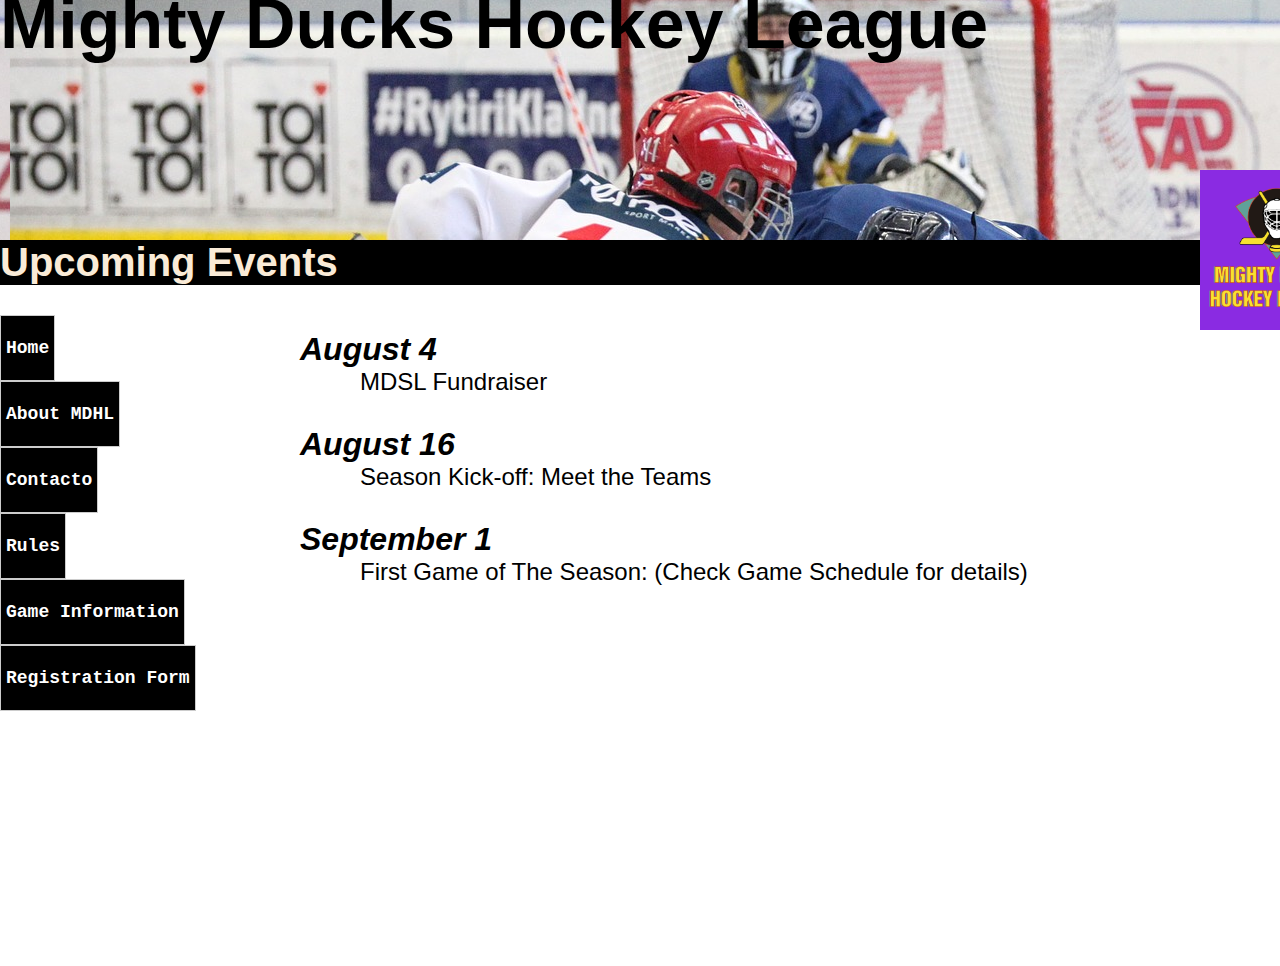
<file: index.html>
<!DOCTYPE html>
<html lang="en">

<head>
    <meta charset="UTF-8">
    <meta name="viewport" content="width=device-width, initial-scale=1.0">
    <link rel="shortcut icon" href="./assets/images/Logo Mighty ducks-01.png" type="image/x-icon">
    <title>Home</title>
    <link rel="stylesheet" href="./style1.css">
    <!--link rel="stylesheet" href="./style2.css">-->

</head>


<body>  
<header>

    <div class="caja-1"> <img src="./assets/images/Logo Mighty ducks-01.png" alt="logo" width="150">

    </div>

    <h1>Mighty Ducks Hockey League</h1>

    
</header>

    <nav>
    <h3>Upcoming Events</h3>
        <ul>
            <li class="menu"><a href="#">Home</a></li>
            <li class="menu"><a href="./about_mdhl.html">About MDHL</a></li>
            <li class="menu"><a href="./contacto.html">Contacto</a></li>
            <li class="menu"><a href="./rules.html">Rules</a></li>
            <li class="menu"><a href="./game-information.html">Game Information</a></li>
            <li class="menu"><a href="./registration.html">Registration Form</a></li> 
</ul>

    </nav>
    <main>
    <div class="caja-2">
        <article>
            <h4>August 4</h4>
            <p>MDSL Fundraiser</p>
            <h4>August 16</h4>
            <p>Season Kick-off: Meet the Teams</p>
            <h4>September 1</h4>
            <p>First Game of The Season: (Check Game Schedule for details)</p>
        </article>
    </main>
    </div>
</body>

</html>
</file>
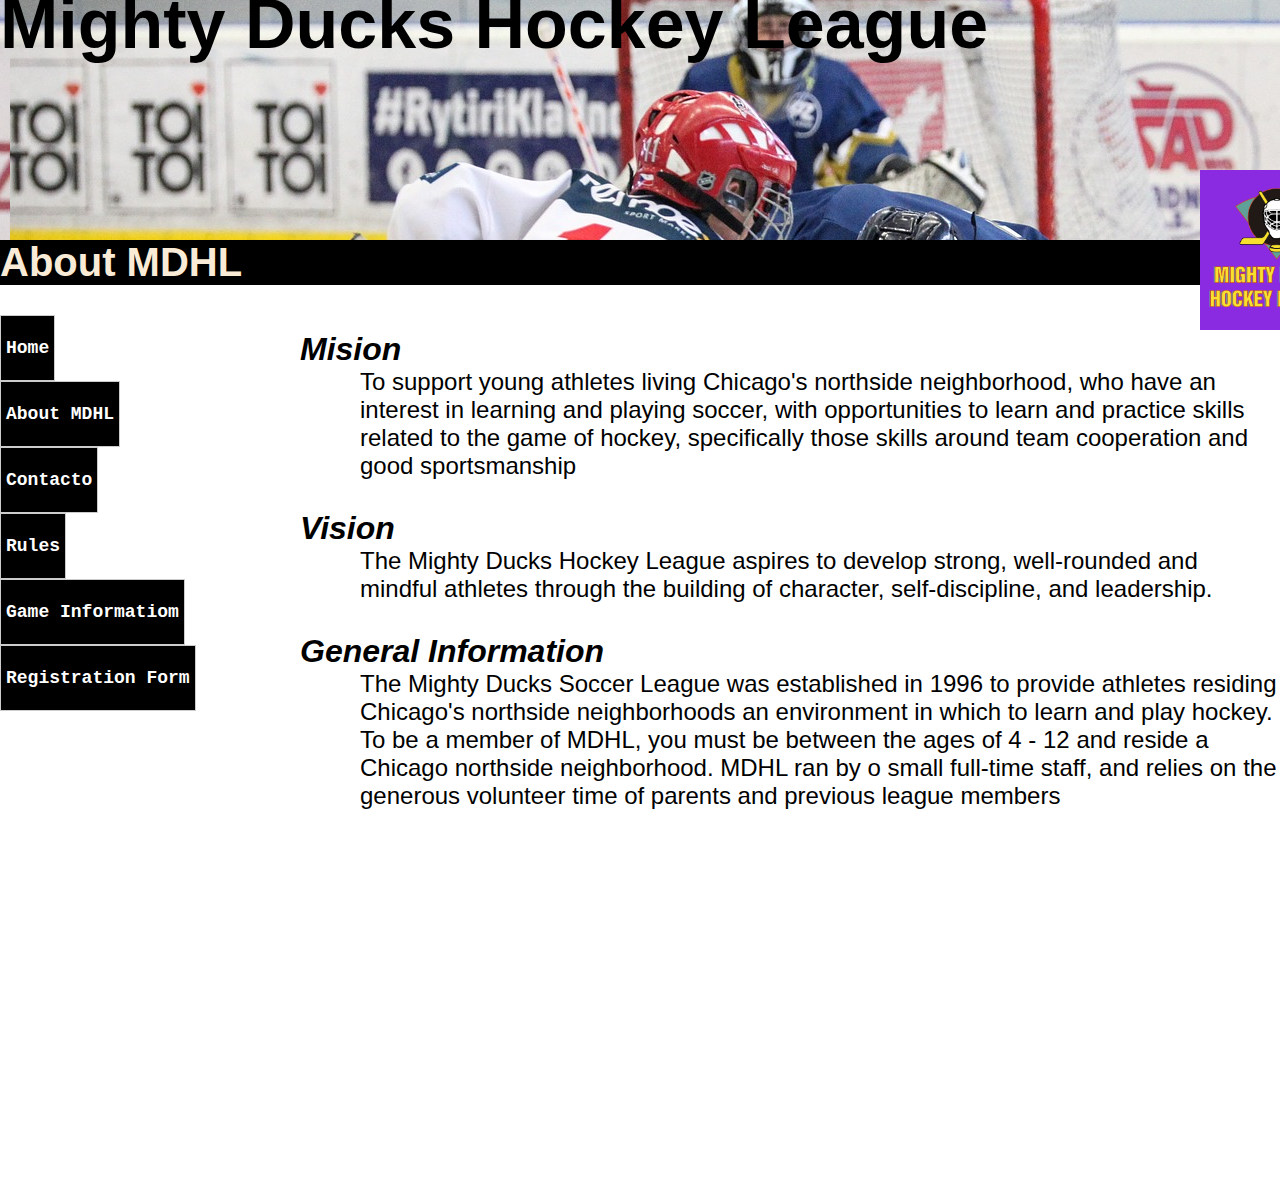
<file: about_mdhl.html>
<!DOCTYPE html>
<html lang="en">

<head>
    <meta charset="UTF-8">
    <meta name="viewport" content="width=device-width, initial-scale=1.0">
    <link rel="shortcut icon" href="./assets/images/Logo Mighty ducks-01.png" type="image/x-icon">
    <title>About MDHL</title>
    <link rel="stylesheet" href="./style1.css">
    <!--link rel="stylesheet" href="./style2.css">-->
</head>
    
<body> 
<header>

    <div class="caja-1"> <img src="./assets/images/Logo Mighty ducks-01.png" alt="logo" width="150">

    </div>

    <h1>Mighty Ducks Hockey League</h1>

</header>

<nav>
    <h3>About MDHL</h3>
    <ul>
        <li class="menu"><a href="./index.html">Home</a></li>
        <li class="menu"><a href="#">About MDHL</a></li>
        <li class="menu"><a href="./contact.html">Contacto</a></li>
        <li class="menu"><a href="./rules.html">Rules</a></li>
        <li class="menu"><a href="./game-information.html">Game Informatiom</a></li>
        <li class="menu"><a href="./registration.html">Registration Form</a></li>
    </ul>
</nav>
<main>
<div class="caja-2"> <article>

    <h4>Mision</h4>
    <p>To support young athletes living Chicago's northside neighborhood, who have an interest in learning and
        playing
        soccer, with opportunities to learn and practice skills related to the game of hockey, specifically those
        skills
        around team cooperation and good sportsmanship</p>
    <h4>Vision</h4>
    <p>The Mighty Ducks Hockey League aspires to develop strong, well-rounded and mindful athletes through the
        building
        of character, self-discipline, and leadership.</p>
    <h4>General Information</h4>
    <p>The Mighty Ducks Soccer League was established in 1996 to provide athletes residing Chicago's northside
        neighborhoods an environment in which to learn and play hockey. To be a member of MDHL, you must be between
        the
        ages of 4 - 12 and reside a Chicago northside neighborhood. MDHL ran by o small full-time staff, and relies
        on
        the generous volunteer time of parents and previous league members </p>

    </article>
</main>
</div>
</body>

</html>
</file>
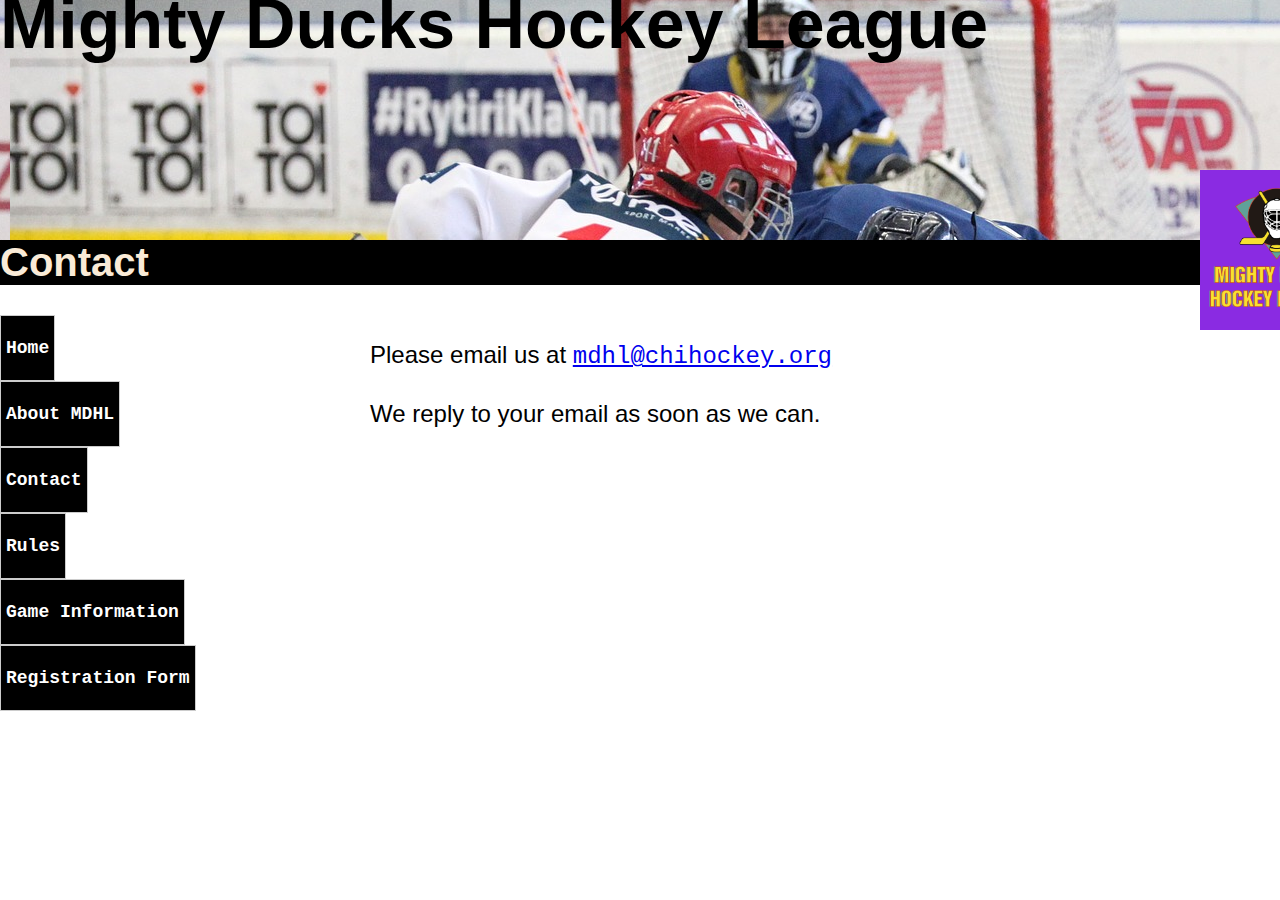
<file: contact.html>
<!DOCTYPE html>
<html lang="en">

<head>
    <meta charset="UTF-8">
    <meta name="viewport" content="width=device-width, initial-scale=1.0">
    <link rel="shortcut icon" href="./assets/images/Logo Mighty ducks-01.png" type="image/x-icon">
    <title>Contact</title>
   <link rel="stylesheet" href="./style1.css">
   <!--link rel="stylesheet" href="./style2.css">-->
</head>
<body> 
<header>

    <div class="caja-1"> <img src="./assets/images/Logo Mighty ducks-01.png" alt="logo" width="150">

    </div>

    <h1>Mighty Ducks Hockey League</h1>

</header>


<nav>
    <h3>Contact</h3>
    
    <ul>
        <li class="menu"><a href="./index.html">Home</a></li>
        <li class="menu"><a href="./about_mdhl.html">About MDHL</a></li>
        <li class="menu"><a href="#">Contact</a></li>
        <li class="menu"><a href="./rules.html">Rules</a></li>
        <li class="menu"><a href="./game-information.html">Game Information</a></li>
        <li class="menu"><a href="./registration.html">Registration Form</a></li>
    </ul>

</nav>

<section class="caja-2">
   
    <p>Please email us at <a href="email">mdhl@chihockey.org</a></p>
    
    <p>We reply to your email as soon as we can.</p>

</section>

</body>
</html>
</file>
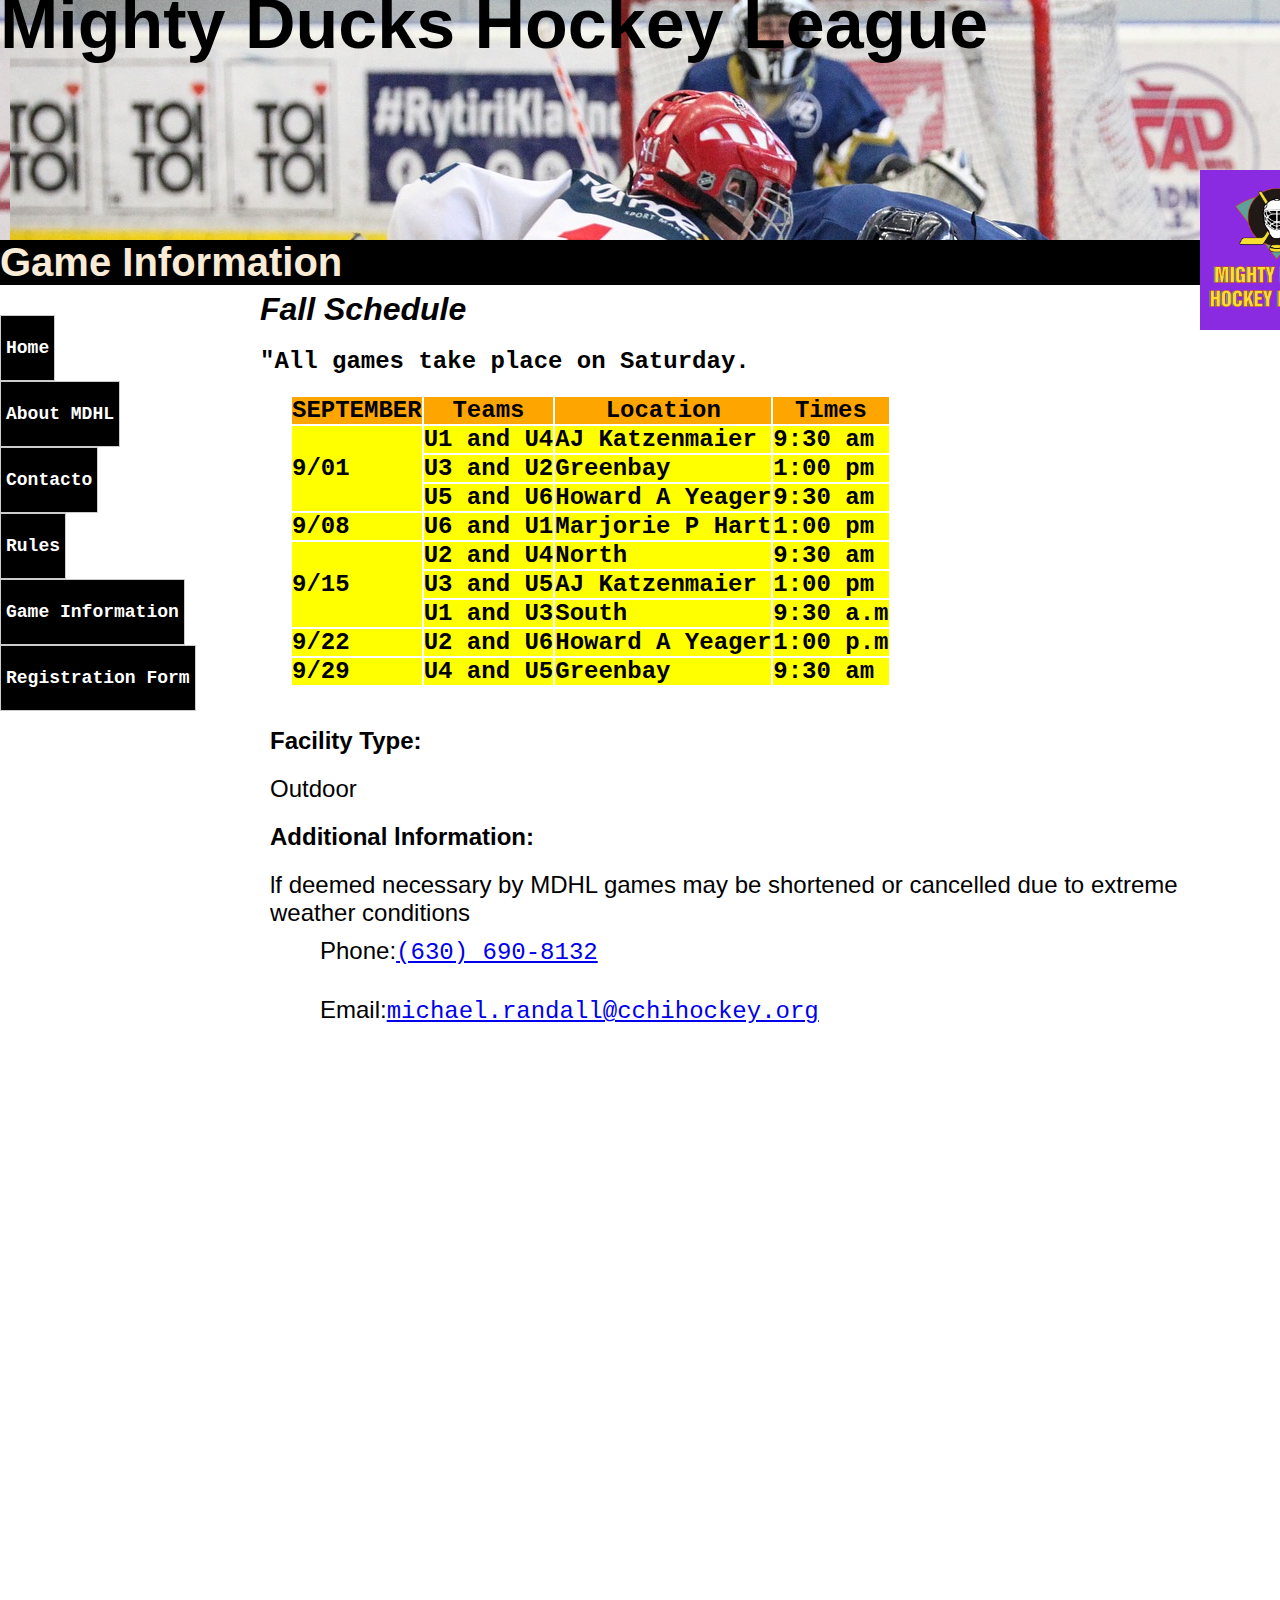
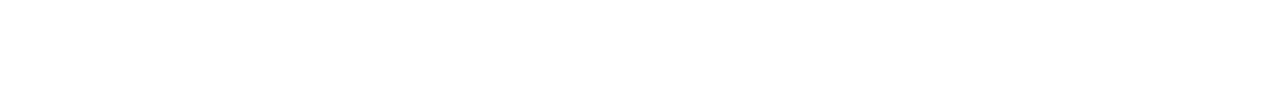
<file: game-information.html>
<!DOCTYPE html>
<html lang="en">

<head>
    <meta charset="UTF-8">
    <meta name="viewport" content="width=device-width, initial-scale=1.0">
    <link rel="shortcut icon" href="./assets/images/Logo Mighty ducks-01.png" type="image/x-icon">
    <title>Game Information</title>
    <link rel="stylesheet" href="./style1.css">
    <!--link rel="stylesheet" href="./style2.css">-->
</head>

<body>
    <header>

        <div class="caja-1"><img src="./assets/images/Logo Mighty ducks-01.png" alt="logo" width="150">

        </div>

        <h1>Mighty Ducks Hockey League</h1>

    </header>

    <nav>
        <h3>Game Information</h3>
        <ul>
            <li class="menu"><a href="./index.html">Home</a></li>
            <li class="menu"><a href="./about_mdhl.html">About MDHL</a></li>
            <li class="menu"><a href="./contact.html">Contacto</a></li>
            <li class="menu"><a href="./rules.html">Rules</a></li>
            <li class="menu"><a href="#">Game Information</a></li>
            <li class="menu"><a href="./registration.html">Registration Form</a></li>
        </ul>
    </nav>

    <main>
        <h4 class="titulo">Fall Schedule</h4>
        <h2 class="titulo">"All games take place on Saturday.</h2>
        <section>
            <table>

                <thead>
                    <tr>
                        <th>SEPTEMBER</th>
                        <th>Teams</th>
                        <th>Location</th>
                        <th>Times</th>
                    </tr>
                </thead>
                <tbody>
                    <tr>
                        <td rowspan="3">9/01</td>
                        <td>U1 and U4 </td>
                        <td>AJ Katzenmaier</td>
                        <td>9:30 am</td>
                    </tr>
                    <tr>
                        <td>U3 and U2</td>
                        <td>Greenbay</td>
                        <td>1:00 pm</td>
                    </tr>
                    <tr>
                        <td>U5 and U6</td>
                        <td>Howard A Yeager</td>
                        <td>9:30 am</td>

                    </tr>
                    <tr>
                        <td>9/08</td>
                        <td>U6 and U1</td>
                        <td>Marjorie P Hart</td>
                        <td>1:00 pm</td>
                    </tr>
                    <tr>
                        <td rowspan="3">9/15</td>
                        <td>U2 and U4</td>
                        <td>North</td>
                        <td>9:30 am</td>
                    </tr>
                    <tr>
                        <td>U3 and U5</td>
                        <td>AJ Katzenmaier</td>
                        <td>1:00 pm</td>
                    </tr>
                    <tr>
                        <td>U1 and U3</td>
                        <td>South</td>
                        <td>9:30 a.m</td>
                    </tr>
                    <tr>
                        <td>9/22</td>
                        <td>U2 and U6</td>
                        <td>Howard A Yeager</td>
                        <td>1:00 p.m</td>
                    </tr>
                    <tr>
                        <td>9/29</td>
                        <td>U4 and U5</td>
                        <td>Greenbay</td>
                        <td>9:30 am</td>
                    </tr>
                </tbody>
            </table>
        </div>
            <div class="info">
                <dl>
                    <dt>Facility Type:</dt>
                    <dd>Outdoor</dd>
                    <dt>Additional lnformation:</dt>
                    <dd>lf deemed necessary by MDHL games may be shortened or cancelled due to extreme weather
                        conditions</dd>
                </dl>
            </div>
            <p>Phone:<a href="phone">(630) 690-8132</a></p>
            <p>Email:<a href="email">michael.randall@cchihockey.org</a></p>
        </section>

    </main>

</body>

</html>
</file>
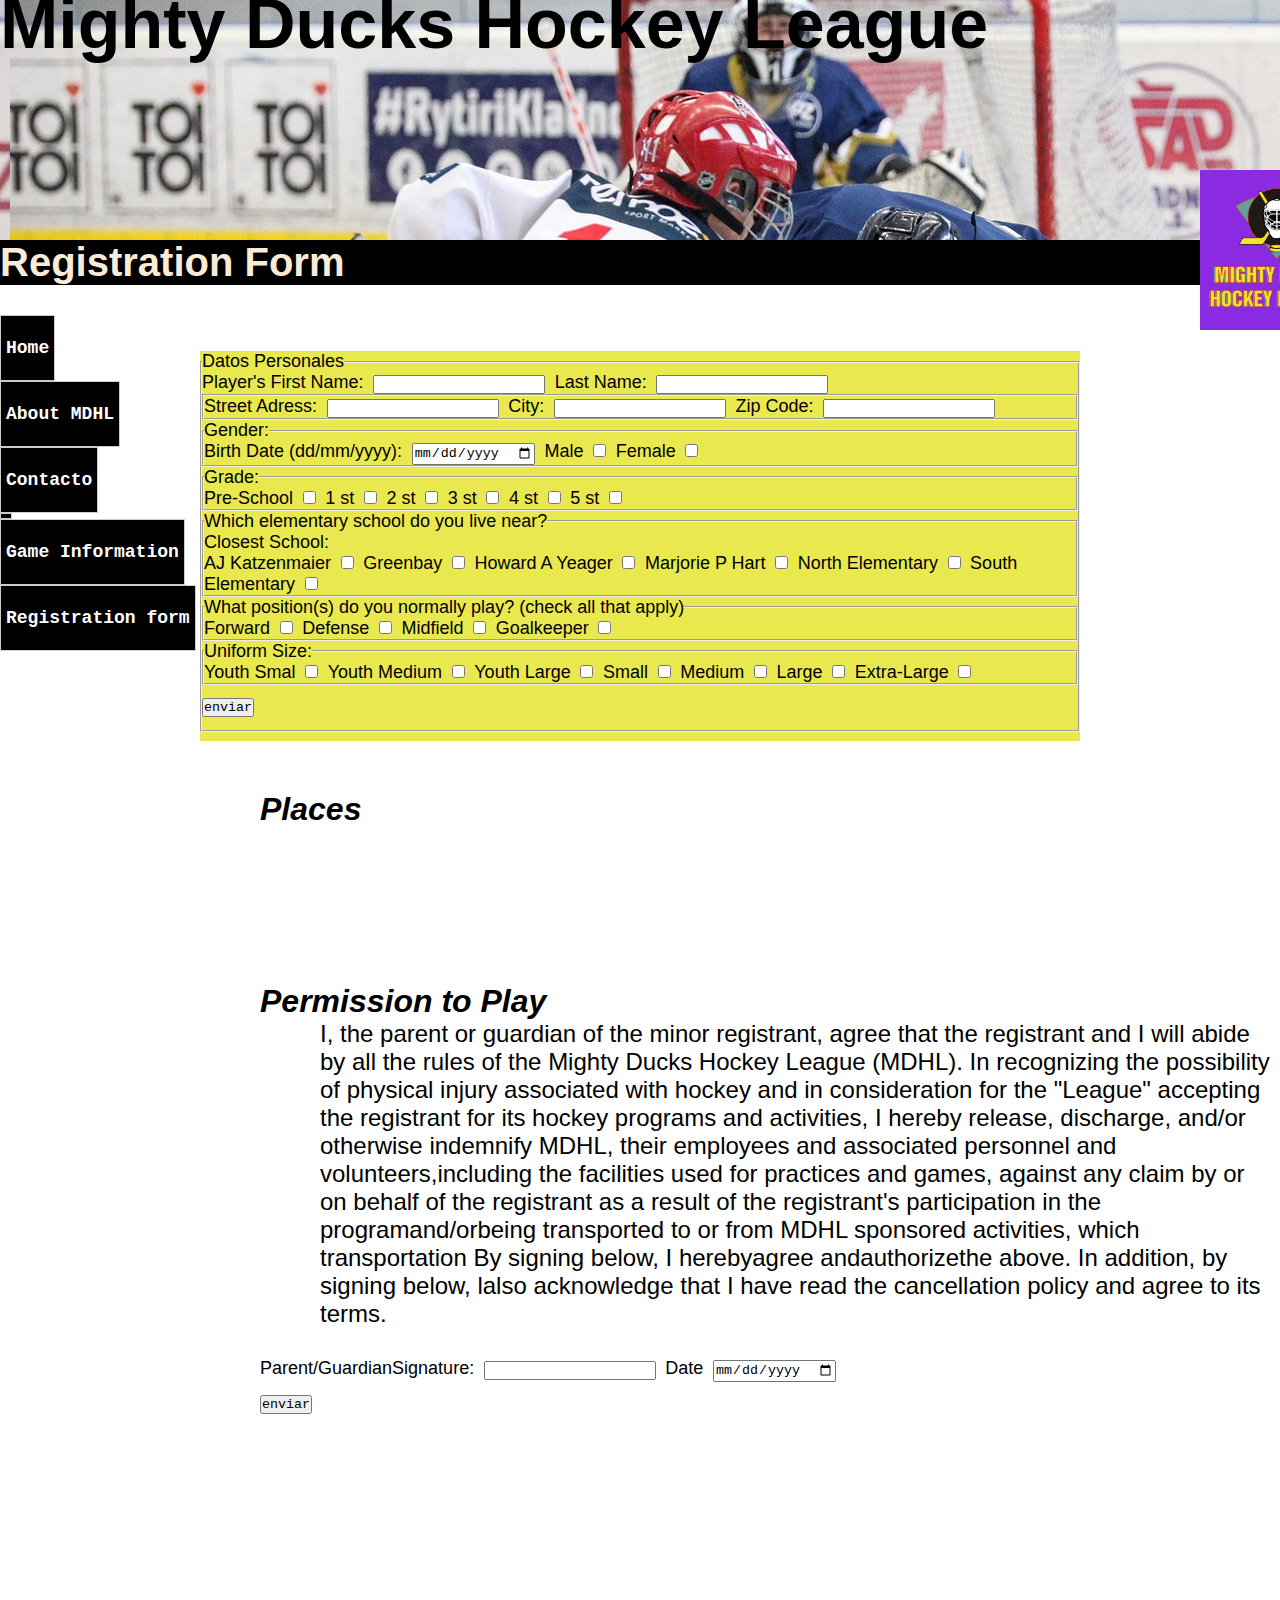
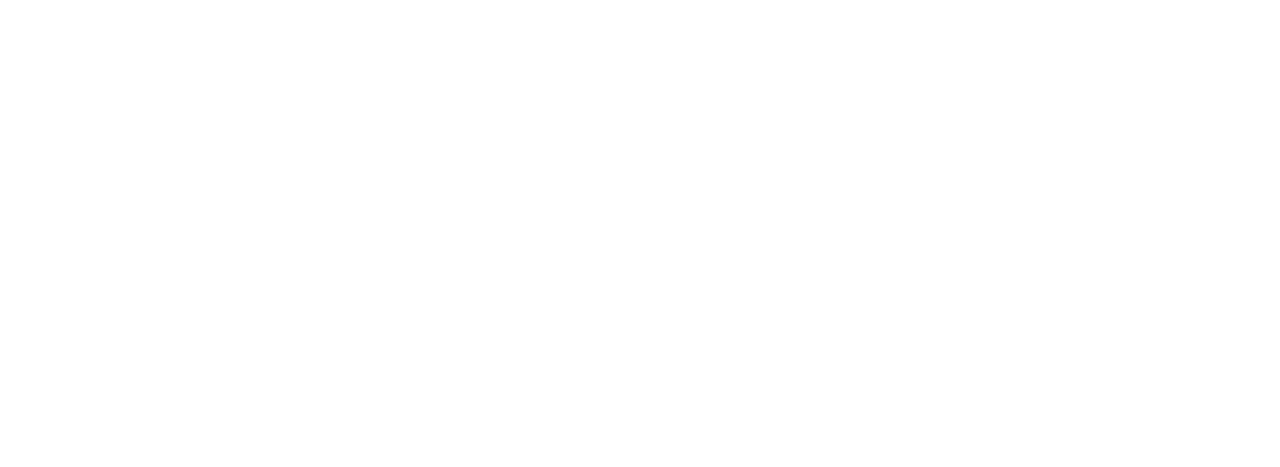
<file: registration.html>
<!DOCTYPE html>
<html lang="en">

<head>
    <meta charset="UTF-8">
    <meta name="viewport" content="width=device-width, initial-scale=1.0">
    <link rel="shortcut icon" href="assets/images/Logo Mighty ducks-01.png" type="image/x-icon">
    <title>Registration</title>
    <link rel="stylesheet" href="./style1.css">
    <!--link rel="stylesheet" href="./style2.css">-->
</head>


<body>
    <header>

        <div class="caja-1"><img src="./assets/images/Logo Mighty ducks-01.png" alt="logo" width="150">

        </div>

        <h1>Mighty Ducks Hockey League</h1>

    </header>
    <nav>
        <h3>Registration Form</h3>
        <ul>

            <li class="menu"><a href="./index.html">Home</a></li>
            <li class="menu"><a href="./about_mdhl.html">About MDHL</a></li>
            <li class="menu"><a href="./contact.html">Contacto</a></li>
            <li class="menu"><a href="./rules.html"></a></li>
            <li class="menu"><a href="./game-information.html">Game Information</a></li>
            <li class="menu"><a href="#">Registration form</a></li>
        </ul>
    </nav>
    <main>
        <div class="formulario">
            <form action="./show_data.html" method="get">
                <fieldset>
                    <legend>Datos Personales</legend>
                    <label for="nombre">Player's First Name:</label>
                    <input type="text" id="nombre" name="nombre">
                    <label for="apellido">Last Name:</label>
                    <input type="text" id="apellido" name="apellido">
                    <fieldset>
                        <label for="calle">Street Adress:</label>
                        <input type="text" name="calle" id="calle">
                        <label for="ciudad">City:</label>
                        <input type="text" name="ciudad" id="ciudad">
                        <label for="cp">Zip Code:</label>
                        <input type="number" name="cp" id="cp">
                    </fieldset>
                    <fieldset>
                        <label for="cumpleaños">Birth Date (dd/mm/yyyy):</label>
                        <input type="date" name="cumpleaños" id="cumpleaños">
                        <legend for="genero">Gender:</legend>
                        <label for="masculino">Male</label>
                        <input type="checkbox" name="genero" id="masculino" value="masculino">
                        <label for="femenino">Female</label>
                        <input type="checkbox" name="genero" id="femenino" value="femenino">
                    </fieldset>
                    <fieldset>
                        <legend for="grado">Grade:</legend>
                        <label for="preescolar">Pre-School</label>
                        <input type="checkbox" name="grado" id="preescolar" value="preescolar">
                        <label for="grado1">1 st</label>
                        <input type="checkbox" name="grado" id="grado1" value="grado1">
                        <label for="grado2">2 st</label>
                        <input type="checkbox" name="grado" id="grado2" value="grado2">
                        <label for="grado3">3 st</label>
                        <input type="checkbox" name="grado" id="grado3" value="grado3">
                        <label for="grado4">4 st</label>
                        <input type="checkbox" name="grado" id="grado4" value="grado4">
                        <label for="grado5">5 st</label>
                        <input type="checkbox" name="grado" id="grado5" value="grado5">
                    </fieldset>
                    <fieldset>
                       
                        <legend>Which elementary school do you live near?</legend>
                        <legend for="colegiocercano">Closest School:</legend>
                        <label for="colegio1">AJ Katzenmaier</label>
                        <input type="checkbox" name="colegiocercano" id="colegio1" value="colegio1">
                        <label for="colegio2">Greenbay</label>
                        <input type="checkbox" name="colegiocercano" id="colegio2" value="colegio2">
                        <label for="colegio3">Howard A Yeager</label>
                        <input type="checkbox" name="colegiocercano" id="colegio3" value="colegio3">
                        <label for="colegio4">Marjorie P Hart</label>
                        <input type="checkbox" name="colegiocercano" id="colegio4" value="colegio4">
                        <label for="colegio5">North Elementary</label>
                        <input type="checkbox" name="colegiocercano" id="colegio5" value="colegio5">
                        <label for="colegio6">South Elementary</label>
                        <input type="checkbox" name="colegiocercano" id="colegio6" value="colegio6">

                    </fieldset>
                    <fieldset>
                        <legend for="posicion">What position(s) do you normally play? (check all that apply)</legend>
                        <label for="adelante">Forward</label>
                        <input type="checkbox" name="posicion" id="adelante" value="adelante">
                        <label for="defensa">Defense</label>
                        <input type="checkbox" name="posicion" id="defensa" value="defensa">
                        <label for="centro">Midfield</label>
                        <input type="checkbox" name="posicion" id="centro" value="centro">
                        <label for="arquero">Goalkeeper</label>
                        <input type="checkbox" name="arquero" id="arquero">

                    </fieldset>
                    <fieldset>
                        <legend for="uniforme">Uniform Size:</legend>
                        <label for="jovenpequeño">Youth Smal</label>
                        <input type="checkbox" name="uniforme" id="jovenpequeño" value="jovenpequeño">
                        <label for="jovenmediano">Youth Medium</label>
                        <input type="checkbox" name="uniforme" id="jovenmediano" value="jovenmediano">
                        <label for="jovengrande">Youth Large</label>
                        <input type="checkbox" name="uniforme" id="jovengrande" value="jovengrande">
                        <label for="pequeño">Small</label>
                        <input type="checkbox" name="uniforme" id="pequeño" value="pequeño">
                        <label for="mediano">Medium</label>
                        <input type="checkbox" name="uniforme" id="mediano" value="mediano">
                        <label for="grande">Large</label>
                        <input type="checkbox" name="uniforme" id="grande" value="grande">
                        <label for="extragrande">Extra-Large</label>
                        <input type="checkbox" name="uniforme" id="extragrande" value="extragrande">

                    </fieldset>
                    <input class="btn" type="submit" value="enviar" />

                </fieldset>


            </form>
        </div>
        
    </main>
    <section>
        <h4>Places</h4>
        <div class="mapas">
        <iframe
        src="https://www.google.com/maps/embed?pb=!1m18!1m12!1m3!1d2969.657204204418!2d-87.63164432391429!3d41.900228771239256!2m3!1f0!2f0!3f0!3m2!1i1024!2i768!4f13.1!3m3!1m2!1s0x880fd34e07f69da7%3A0x15e198c063fc787c!2sAJ%20Katzenmaier%20Elementary!5e0!3m2!1ses-419!2sar!4v1692495942772!5m2!1ses-419!2sar"
        width="150" height="150" style="border:0;" allowfullscreen="" loading="lazy"
        referrerpolicy="no-referrer-when-downgrade"></iframe>
    <iframe
        src="https://www.google.com/maps/embed?pb=!1m18!1m12!1m3!1d11378.73903113044!2d-88.05341191284181!3d44.521610100000004!2m3!1f0!2f0!3f0!3m2!1i1024!2i768!4f13.1!3m3!1m2!1s0x8802fa9658155365%3A0xaf227dec0e54a2ee!2sGreen%20Bay%20West%20High%20School!5e0!3m2!1ses-419!2sar!4v1692496475981!5m2!1ses-419!2sar"
        width="150" height="150" style="border:0;" allowfullscreen="" loading="lazy"
        referrerpolicy="no-referrer-when-downgrade"></iframe>
    <iframe
        src="https://www.google.com/maps/embed?pb=!1m18!1m12!1m3!1d2950.2698770484885!2d-87.85645602349278!3d42.3154422379186!2m3!1f0!2f0!3f0!3m2!1i1024!2i768!4f13.1!3m3!1m2!1s0x880feccac26b07c5%3A0x8b51fa5d6efe771a!2sHoward%20A.%20Yeager%20School%20(PREK-K)!5e0!3m2!1ses-419!2sar!4v1692496536959!5m2!1ses-419!2sar"
        width="150" height="150" style="border:0;" allowfullscreen="" loading="lazy"
        referrerpolicy="no-referrer-when-downgrade"></iframe>
    <iframe
        src="https://www.google.com/maps/embed?pb=!1m18!1m12!1m3!1d189377.02634767623!2d-87.91064155178668!3d42.128539922249715!2m3!1f0!2f0!3f0!3m2!1i1024!2i768!4f13.1!3m3!1m2!1s0x880fecd0628e1bb5%3A0x9a4d5f9aafd42e02!2sMarjorie%20P%20Hart%20School!5e0!3m2!1ses-419!2sar!4v1692496647137!5m2!1ses-419!2sar"
        width="150" height="150" style="border:0;" allowfullscreen="" loading="lazy"
        referrerpolicy="no-referrer-when-downgrade"></iframe>
    <iframe
        src="https://www.google.com/maps/embed?pb=!1m18!1m12!1m3!1d189629.35694495455!2d-88.18617440546876!3d42.04406590000001!2m3!1f0!2f0!3f0!3m2!1i1024!2i768!4f13.1!3m3!1m2!1s0x880fb793e8d23749%3A0xbdd4da26438cf3a0!2sNorth%20Elementary%20School!5e0!3m2!1ses-419!2sar!4v1692496727541!5m2!1ses-419!2sar"
        width="150" height="150" style="border:0;" allowfullscreen="" loading="lazy"
        referrerpolicy="no-referrer-when-downgrade"></iframe>
    <iframe
        src="https://www.google.com/maps/embed?pb=!1m18!1m12!1m3!1d189080.73766480878!2d-88.64667160546873!3d42.227554600000005!2m3!1f0!2f0!3f0!3m2!1i1024!2i768!4f13.1!3m3!1m2!1s0x880f6d4a6d2e1093%3A0xdea3c745e6bb6aa0!2sSouth%20Elementary%20School!5e0!3m2!1ses-419!2sar!4v1692496803482!5m2!1ses-419!2sar"
        width="150" height="150" style="border:0;" allowfullscreen="" loading="lazy"
        referrerpolicy="no-referrer-when-downgrade"></iframe>
    </div>
        <h4>Permission to Play</h4>
        <p>I, the parent or guardian of the minor registrant, agree that the registrant and I will abide by all the
            rules of the Mighty Ducks Hockey League (MDHL). In recognizing the possibility of physical injury associated
            with hockey and in consideration for the "League" accepting the registrant for its hockey programs and
            activities, I hereby release, discharge, and/or otherwise indemnify MDHL, their employees and associated
            personnel and volunteers,including the facilities used for practices and games, against any claim by or on
            behalf of the registrant as a result of the registrant's participation in the programand/orbeing transported
            to or from MDHL sponsored activities, which transportation
            By signing below, I herebyagree andauthorizethe above. In addition, by signing below, lalso
            acknowledge that I have read the cancellation policy and agree to its terms. </p>
        <form action="./show_data.html" method="get">

            <label for="responsable">Parent/GuardianSignature:</label>
            <input type="text" name="responsable" id="responsable">
            <label for="fecha">Date</label>
            <input type="date" name="fecha" id="fecha">
            <input class="btn" type="submit" value="enviar" />

    </section>
   
</body>

</html>
</file>
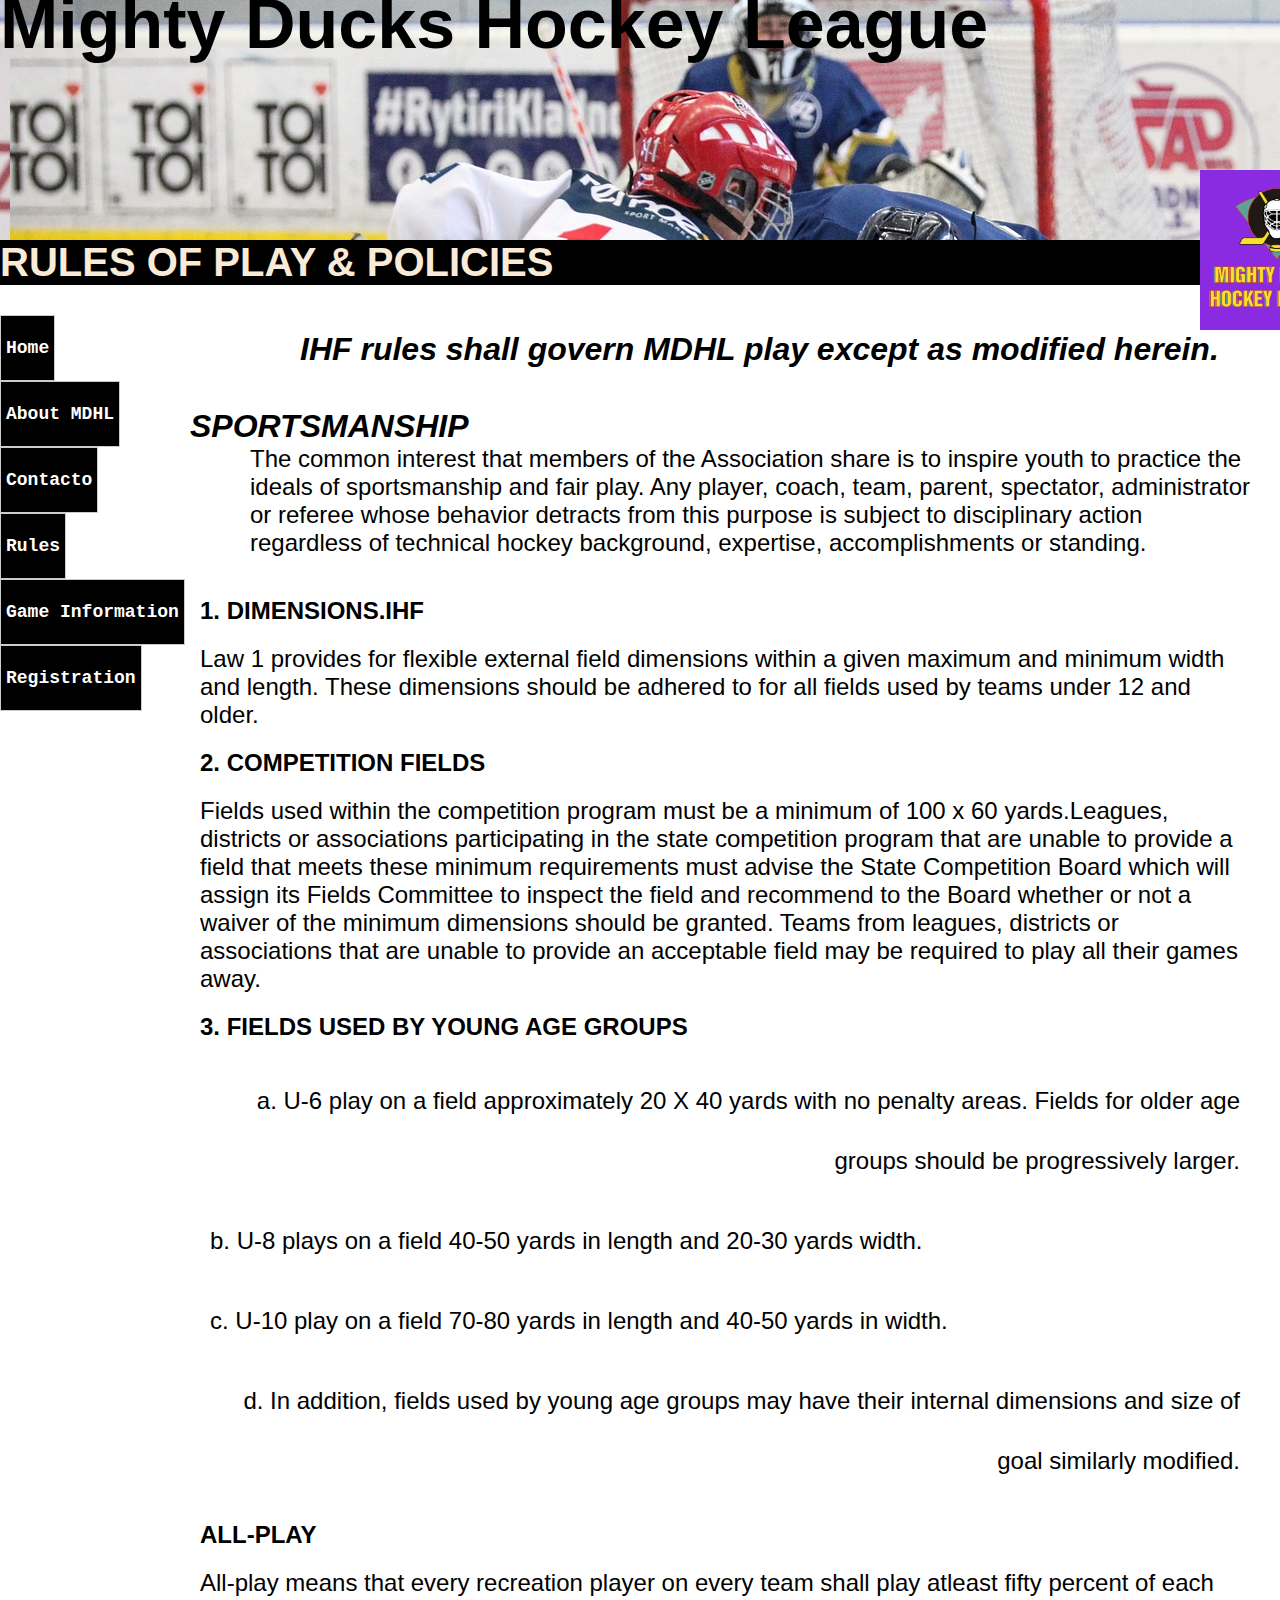
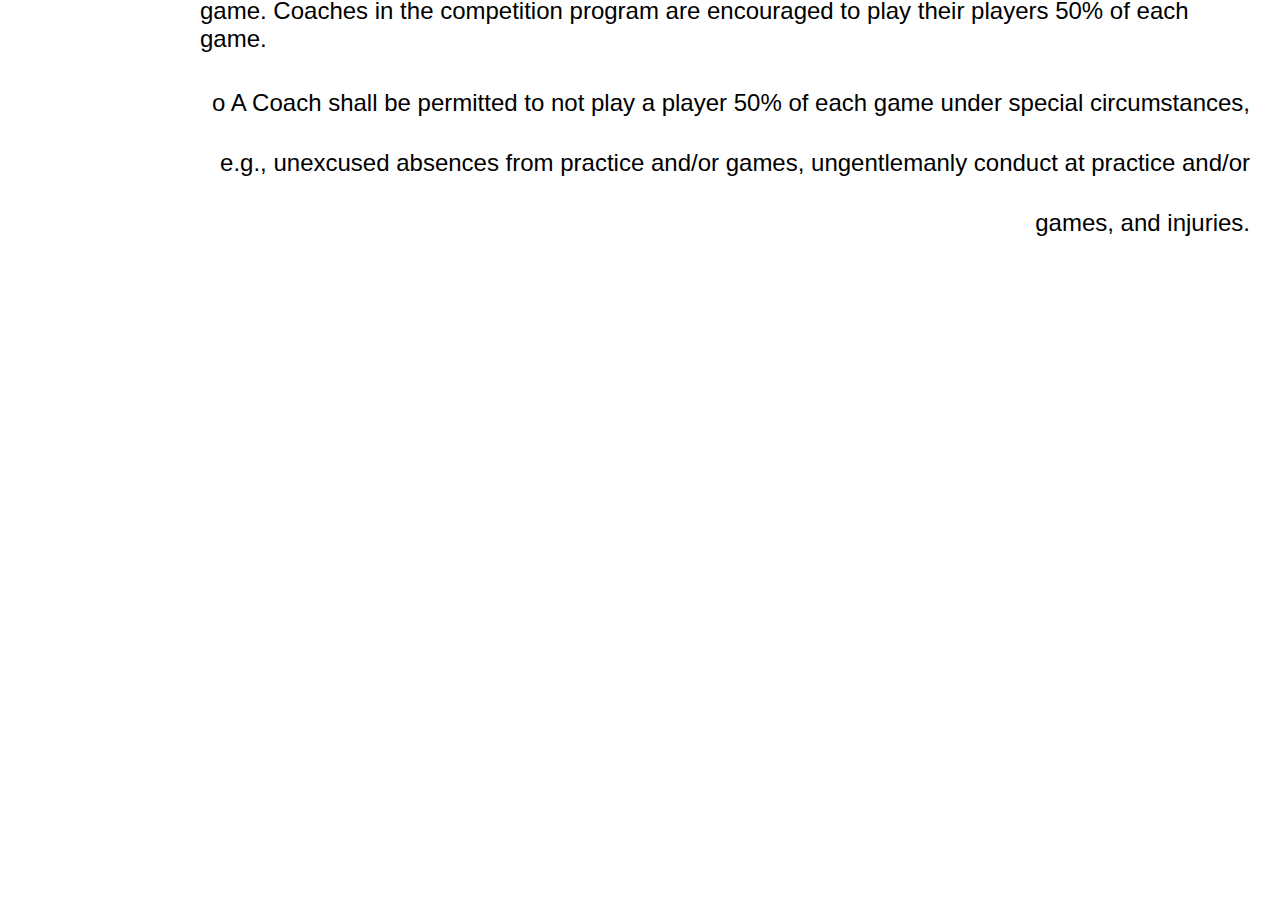
<file: rules.html>
<!DOCTYPE html>
<html lang="en">

<head>
    <meta charset="UTF-8">
    <meta name="viewport" content="width=device-width, initial-scale=1.0">
    <link rel="shortcut icon" href="./assets/images/design1_image1.jpg" type="image/x-icon">
    <title>Rules</title>
    <link rel="stylesheet" href="./style1.css">
    <!--link rel="stylesheet" href="./style2.css">-->
</head>

<body>
    <header>

        <div class="caja-1"> <img src="./assets/images/Logo Mighty ducks-01.png" alt="logo" width="150">


        </div>

        <h1>Mighty Ducks Hockey League</h1>
        

    </header>
    <nav>
        <h3>RULES OF PLAY & POLICIES</h3>
        <ul>
            <li class="menu"><a href="./index.html">Home</a></li>
            <li class="menu"><a href="./about_mdhl.html">About MDHL</a></li>
            <li class="menu"><a href="./contact.html">Contacto</a></li>
            <li class="menu"><a href="#">Rules</a></li>
            <li class="menu"><a href="./game-information.html">Game Information</a></li>
           <li class="menu"><a href="./registration.html">Registration</a></li>

        </ul>
    
      
        <h4 class="titulorules">IHF rules shall govern MDHL play except as modified herein.</h4>

      
    </nav>

    <main class="reglas2">
        <section>
            <h4>SPORTSMANSHIP</h4>
            <p>The common interest that members of the Association share is to inspire youth to practice the ideals of
                sportsmanship and fair play. Any player, coach, team, parent, spectator, administrator or referee whose
                behavior detracts from this purpose is subject to disciplinary action regardless of technical hockey
                background, expertise, accomplishments or standing.


            </p>

            <dl>
                <dt>1. DIMENSIONS.IHF </dt>
                <dd> Law 1 provides for flexible external field dimensions within a given
                    maximum and
                    minimum width and length. These dimensions should be adhered to for all fields used by teams under
                    12 and older.</dd>
                <dt>2. COMPETITION FIELDS</dt>
                <dd>Fields used within the competition program must be a minimum of 100 x 60 yards.Leagues, districts or
                    associations participating in the state competition program that are unable to provide a field that
                    meets these minimum requirements must advise the State Competition Board which will assign its
                    Fields Committee to inspect the field and recommend to the Board whether or not a waiver of the
                    minimum dimensions should be granted. Teams from leagues, districts or associations that are unable
                    to provide an acceptable field may be required to play all their games away.</dd>
                <dt>3. FIELDS USED BY YOUNG AGE GROUPS</dt>
                <dd>
                    <ol>
                        <li class="reglas">a. U-6 play on a field approximately 20 X 40 yards with no penalty areas.
                            Fields for older age groups should be progressively larger.</li>
                        <li class="reglas">b. U-8 plays on a field 40-50 yards in length and 20-30 yards width.</li>
                        <li class="reglas">c. U-10 play on a field 70-80 yards in length and 40-50 yards in width.</li>
                        <li class="reglas">d. In addition, fields used by young age groups may have their internal
                            dimensions and size of goal similarly modified.</li>

                    </ol>


                </dd>
            </dl>
            <dl>
                <dt>ALL-PLAY</dt>
                <dd>All-play means that every recreation player on every team shall play atleast fifty percent of each
                    game.
                    Coaches in the competition program are encouraged to play their players 50% of each game.</dd>
                <ul>
                    <li class="reglas">o A Coach shall be permitted to not play a player 50% of each game
                        under special circumstances, e.g., unexcused absences from practice
                        and/or games, ungentlemanly conduct at practice and/or games, and injuries.
                    </li>
                </ul>
            </dl>

        </section>


    </main>

</body>

</html>
</file>
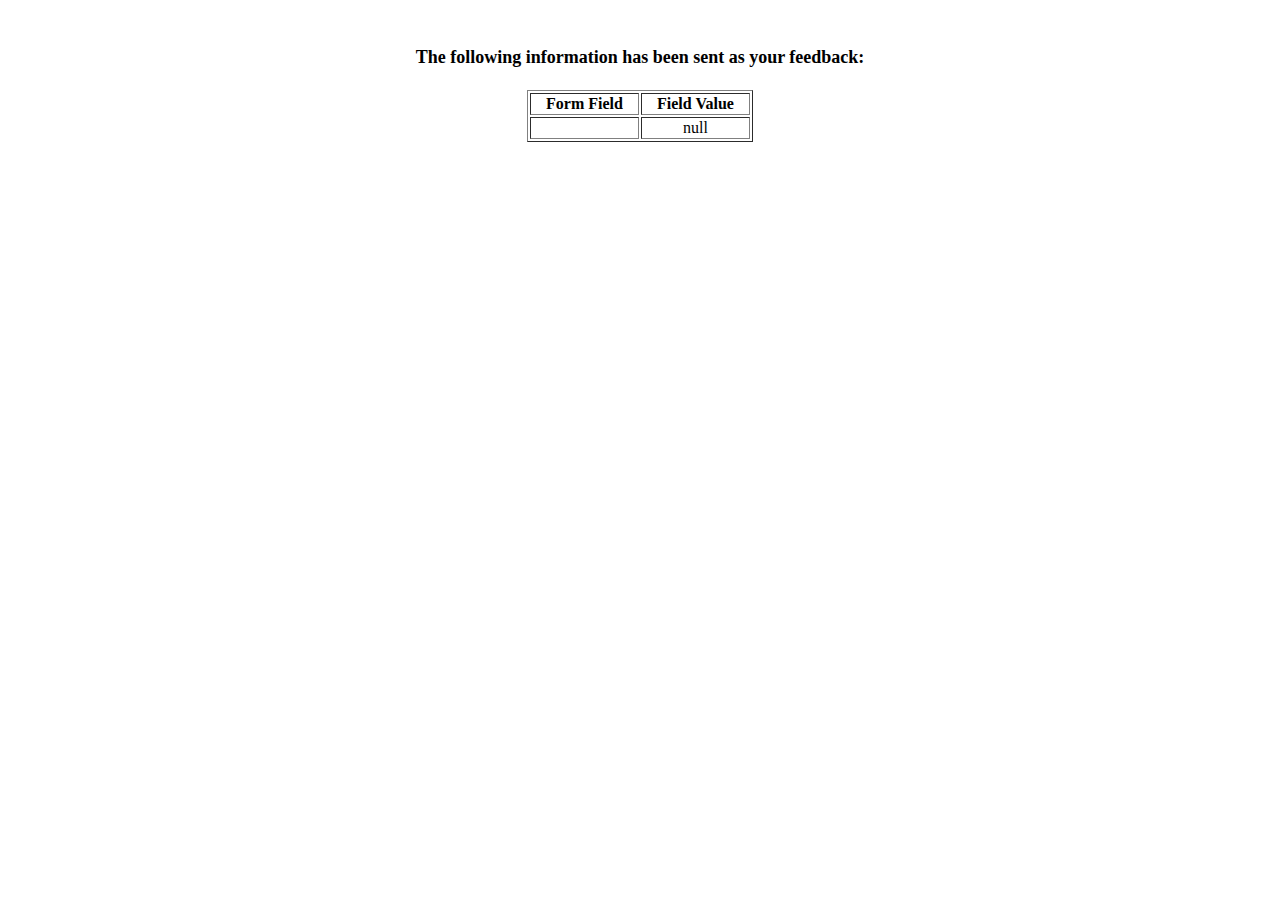
<file: show_data.html>
<html>
<head>
<title>Feedback Sent</title>
</head>
<body>
<p align=center>&nbsp;</p>
<h1 align=center><font size="+1">The following information has been sent as your
  feedback:</font></h1>

<table border="1" align=center width="226">
  <tr>
    <th align="center">Form Field</th>
    <th align="center">Field Value</th>
  </tr>

<script language="javascript">
var args = location.search.substr(1).split('&');
for (var i = 0; i < args.length; ++i) {
  var parts = args[i].split('=');
  if (parts != null) {
    var field = parts[0];
    var value = parts[1];
    if (value == null) {
      value = "null"
    }
    else {
      value = '"' + unescape(value.replace(/\+/g, ' ')) + '"';
    }

    document.writeln('<tr><td align="center">' + field + '</td>');
    document.writeln('<td align="center">' + value + '</td></tr>');
  }
}
</script>

<noscript>
<tr><td>
<p>You need to turn on Javascript in your browser.</p>

<p>In Microsoft Internet Explorer 4 or greater:</p>
<ul>
<li>From the "Tools" menu (in IE 4, it's the "View" menu), select "Internet Options".</li>
<li>Click on the "Security" tab.</li>
<li>Click on the "Custom Level" button. (In IE 4, select "Custom"
and then click on "Settings...".)</li>
<li>Under "Active scripting" make sure "Enable" is selected.</li>
</ul>

<p>In Netscape version 4 or greater:</p>
<ul>
<li>From the <b>Edit</b> menu, select <b>Preferences</b>.</li>
<li>In the <b>Category</b> list on the left, click on the word "Advanced".</li>
<li>In the panel on the right, make sure "Enable JavaScript" is checked.</li>
<li>Click the <b>OK</b> button.</li>
</ul>

</td></tr>
</noscript>

</table>
</body>
</html>
</file>
<file: style1.css>
* {
    margin: 0;
    padding: 0;
    box-sizing: border-box;
    font-family: 'Courier New', Courier, monospace;
}

header {
    background-image: url(./assets/images/design1_image1.jpg);
    margin: top 0;
    background-position: 10px -200px;


}

h1 {

    font-weight: bold;
    font-size: 70px;
    font-family: 'Trebuchet MS', 'Lucida Sans Unicode', 'Lucida Grande', 'Lucida Sans', Arial, sans-serif;
    position: relative;
    bottom: 11rem;
}

.caja-1 {
    width: 150px;
    position: relative;
    left: 1200px;
    bottom: -170px;
    background-color: blueviolet;
}

h3 {
    font-weight: bold;
    font-size: 40px;
    background-color: black;
    font-family: 'Gill Sans', 'Gill Sans MT', Calibri, 'Trebuchet MS', sans-serif;
    position: static;
    color: antiquewhite;
   
}

li {
    font-weight: bold;
    font-size: large;
    font-family: 'Gill Sans', 'Gill Sans MT', Calibri, 'Trebuchet MS', sans-serif;
    position: relative;
    bottom: -40px;
    line-height: 60px;
    display: flex;
    align-items: center;


}

h4 {
    font-weight: bold;
    font-size: xx-large;
    font-family: 'Franklin Gothic Medium', 'Arial Narrow', Arial, sans-serif;
    font-style: italic;
    position: relative;

}

p {
    font-weight: lighter;
    font-size: x-large;
    font-family: 'Gill Sans', 'Gill Sans MT', Calibri, 'Trebuchet MS', sans-serif;
    position: static;
    margin-left: 60px;
    margin-bottom: 30px;
}

.caja-2 {

    position: relative;
    bottom: 350px;
    margin-left: 300px;
}

section {
    position: relative;
    bottom: 630px;
    margin-left: 250px;
    padding: 10px;

}

dt {
    font-weight: bold;
    font-size: x-large;
    font-family: 'Gill Sans', 'Gill Sans MT', Calibri, 'Trebuchet MS', sans-serif;
    padding: 10px;
}

dd {
    font-weight: lighter;
    font-size: x-large;
    font-family: 'Gill Sans', 'Gill Sans MT', Calibri, 'Trebuchet MS', sans-serif;
    position: static;
    padding: 10px;


}

.reglas {
    font-weight: lighter;
    font-size: x-large;
    font-family: 'Gill Sans', 'Gill Sans MT', Calibri, 'Trebuchet MS', sans-serif;
    position: static;
    display: flex;
    padding: 10px;
    text-align: right;
    align-items: flex-start;

}
.tabla1{  position: relative;
    bottom: -300px;
    margin-left: -90px;
    padding: 10px;


  

}
tr {
    font-weight: bold;
    font-size: x-large;
    font-family: 'Gill Sans', 'Gill Sans MT', Calibri, 'Trebuchet MS', sans-serif;
    position: static;
    margin-left: 10px;
    margin-bottom: 10px;
}

table {
    padding: 230px 30px 30px;

}

table tr {
    padding-top: 10px;
    padding-bottom: 10px;
    padding-left: 20px;
    padding-right: 20px;

}

table thead {
    background-color: orange;
}

table tbody {
    background-color: yellow;
}
footer{
    display: flex;
    justify-content: flex-end;
    
}

.formulario {
    display: flex;
    justify-content: center;
    background-color: rgb(233, 233, 79);
    position: relative;
    height: 390px;
    bottom: 470px;
    margin: 200px;
}

label {
    font-family: 'Gill Sans', 'Gill Sans MT', Calibri, 'Trebuchet MS', sans-serif;
    font-size: large;
}

legend {
    font-family: 'Gill Sans', 'Gill Sans MT', Calibri, 'Trebuchet MS', sans-serif;
    font-size: large;

}

.btn {
    display: block;
    margin: 1em 0;
}
.reglas2{
    position: relative;
    bottom: -300px;
    margin-left: -80px;
    padding: 10px;
}
.titulo{
    position: relative;
    bottom: 400px;
    margin-left: 250px;
    padding: 10px;

}
.titulorules{
    position: relative;
    bottom: 350px;
    margin-left: 300px;
}

li a {
    padding: 2px 5px 2px 5px;
    color:white;
    background-color:black;
    border: 1px solid #cccccc;
    text-decoration: none;
    position: relative;
    bottom: 10px;
   

 }
 li a:hover{
    background-color: #d88820;
    color: #0c0101;
 }
</file>
